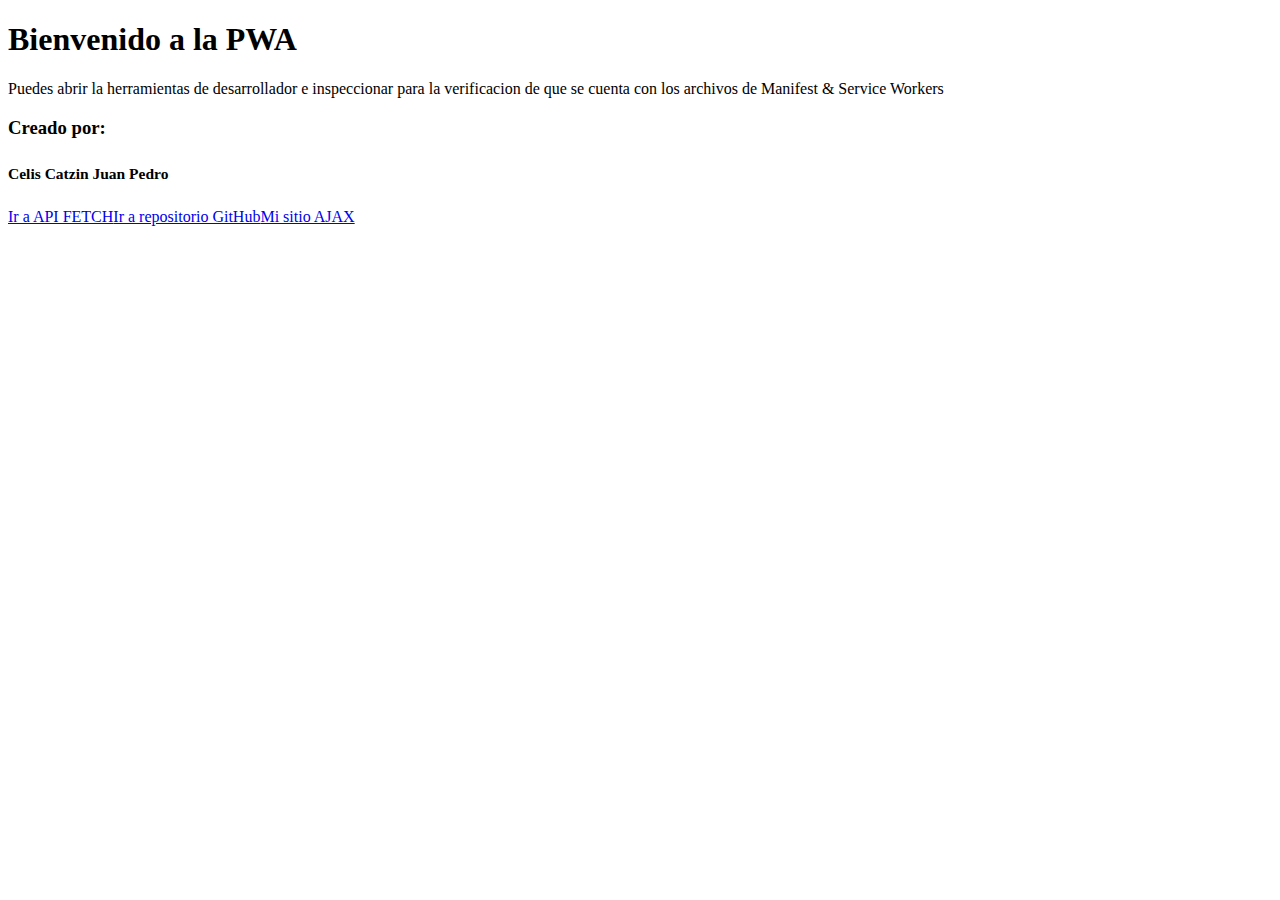
<file: index.html>
<!DOCTYPE html>
<html lang="en">
  
    <!-- Required meta tags -->
    <meta charset="utf-8" />
    <meta name="viewport" content="width=device-width, initial-scale=1" />
    <!-- Bootstrap CSS -->
    <link
      href="https://cdn.jsdelivr.net/npm/bootstrap@5.0.2/dist/css/bootstrap.min.css"
      rel="stylesheet"
      integrity="sha384-EVSTQN3/azprG1Anm3QDgpJLIm9Nao0Yz1ztcQTwFspd3yD65VohhpuuCOmLASjC"
      crossorigin="anonymous"
    />
    <link rel="icon" type="image/x-icon" href="./src/iconx24.png" />
    <title>PWA</title>
    <script src="/serviceWorker.js"></script>
    <link rel="manifest" href="./manifest.json" />
    <script src="./index.js"></script>
  </head>

  <body>
    <div class="container flex-column w-100 text-center">
      <h1 class="text-primary pt-5 align-content-center">
        Bienvenido a la PWA
      </h1>
      <p class="text-secondary pt-2">
        Puedes abrir la herramientas de desarrollador e inspeccionar para la
        verificacion de que se cuenta con los archivos de
        <span class="text-danger">Manifest</span> &
        <span class="text-danger">Service Workers</span>
      </p>
      <h3 class="text-secondary pb-5">
        Creado por:
        <span><h5 class="text-success">Celis Catzin Juan Pedro</h5></span>
      </h3>
      <a href="./clima.html" type="button" class="btn btn-secondary m-2 btn-lg"
        >Ir a API FETCH</a
      ><a
        type="button"
        class="btn btn-success btn-lg m-2"
        href="https://github.com/PedroScr1pt/PWA_CELIS.git"
        >Ir a repositorio GitHub</a
      ><a href="./ajax.html" type="button" class="btn btn-secondary m-2 btn-lg"
        >Mi sitio AJAX</a
      >
    </div>

    <script
      src="https://cdn.jsdelivr.net/npm/bootstrap@5.0.2/dist/js/bootstrap.bundle.min.js"
      integrity="sha384-MrcW6ZMFYlzcLA8Nl+NtUVF0sA7MsXsP1UyJoMp4YLEuNSfAP+JcXn/tWtIaxVXM"
      crossorigin="anonymous"
    ></script>
   
  </body>
</html>
</file>
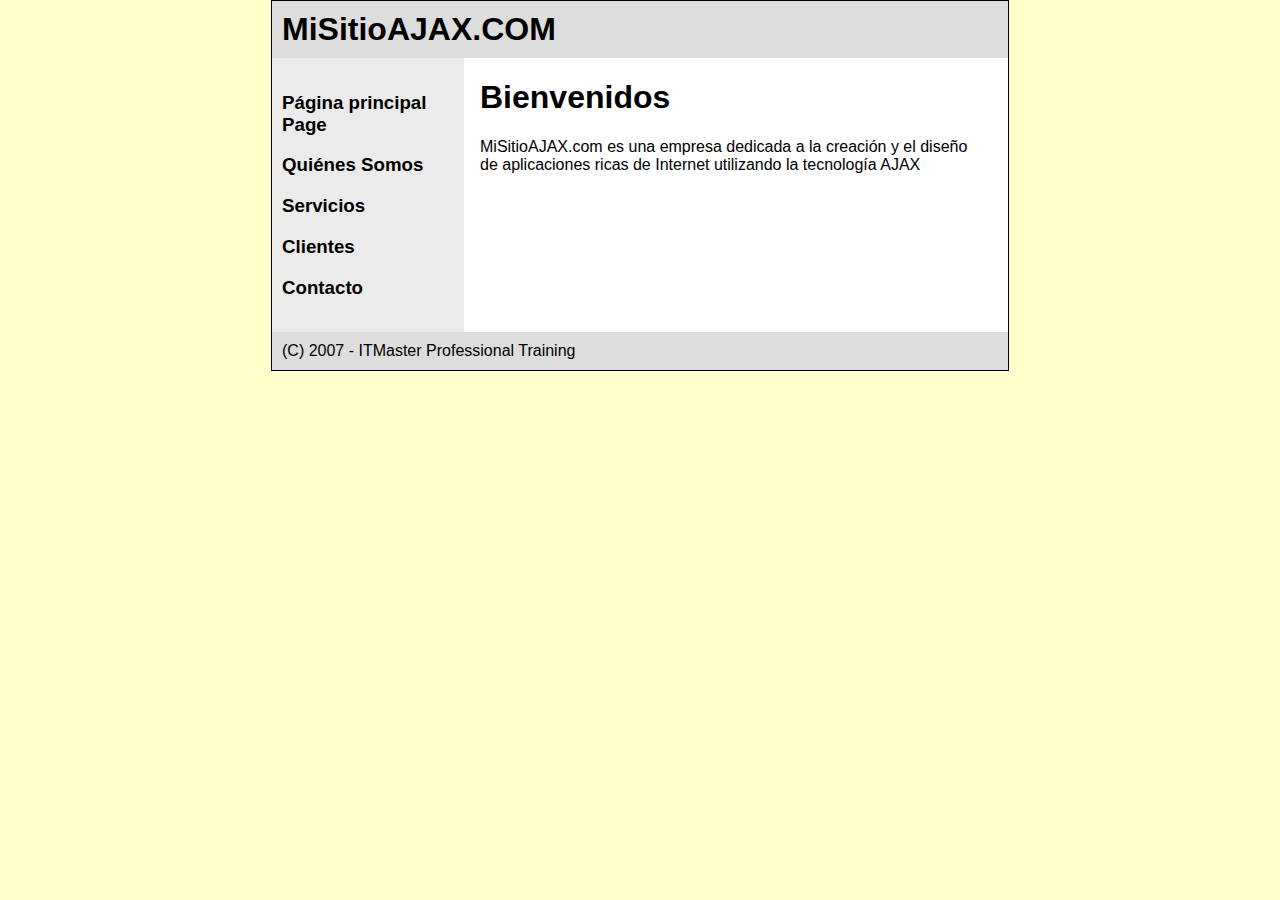
<file: ajax.html>
<!DOCTYPE html PUBLIC "-//W3C//DTD XHTML 1.0 Transitional//EN" "http://www.w3.org/TR/xhtml1/DTD/xhtml1-transitional.dtd">
<html xmlns="http://www.w3.org/1999/xhtml">
  <head>
    <meta http-equiv="Content-Type" content="text/html; charset=utf-8" />
    <title>Mi Sitio AJAX.com</title>
    <link href="./estilos.css" rel="stylesheet" type="text/css" />
  </head>
  <body class="twoColElsLtHdr">
    <div id="container">
      <div id="header">
        <div id="divCargando" style="display: none">Por favor espere...</div>
        <h1>MiSitioAJAX.COM</h1>
      </div>
      <div id="sidebar1">
        <h3 id="home">Página principal Page</h3>
        <h3 id="quienes">Quiénes Somos</h3>
        <h3 id="servicios">Servicios</h3>
        <h3 id="clientes">Clientes</h3>
        <h3 id="contacto">Contacto</h3>
      </div>
      <div id="mainContent">
        <h1>Bienvenidos</h1>
        <p>
          MiSitioAJAX.com es una empresa dedicada a la creación y el diseño de
          aplicaciones ricas de Internet utilizando la tecnología AJAX
        </p>
      </div>
      <br class="clearfloat" />
      <div id="footer">
        <p>(C) 2007 - ITMaster Professional Training</p>
      </div>
    </div>
    <script type="text/javascript" src="./prototype.js"></script>
    <script type="text/javascript" src="./AjaxLib.js"></script>
    <script type="text/javascript" src="./index.js"></script>
  </body>
</html>
</file>
<file: estilos.css>
body {
  font: 100% Verdana, Arial, Helvetica, sans-serif;
  margin: 0;
  padding: 0;
  text-align: center;
  color: #000000;
  background-color: #ffffcc;
}
#divCargando {
  position: absolute;
  top: 5px;
  right: 5px;
  background-color: red;
  color: white;
  font-family: Arial, Helvetica, sans-serif;
  font-size: 12px;
  font-weight: bold;
  padding: 5px;
}
#sidebar1 h3 {
  cursor: pointer;
}
.twoColElsLtHdr #container {
  width: 46em;
  background: #ffffff;
  margin: 0 auto;
  border: 1px solid #000000;
  text-align: left;
}
.twoColElsLtHdr #header {
  background: #dddddd;
  padding: 0 10px;
}
.twoColElsLtHdr #header h1 {
  margin: 0;
  padding: 10px 0;
}
.twoColElsLtHdr #sidebar1 {
  float: left;
  width: 12em;
  background: #ebebeb;
  padding: 15px 0;
}
.twoColElsLtHdr #sidebar1 h3,
.twoColElsLtHdr #sidebar1 p {
  margin-left: 10px;
  margin-right: 10px;
}
.twoColElsLtHdr #mainContent {
  margin: 0 1.5em 0 13em;
}
.twoColElsLtHdr #footer {
  padding: 0 10px;
  background: #dddddd;
}
.twoColElsLtHdr #footer p {
  margin: 0;
  padding: 10px 0;
}
.fltrt {
  float: right;
  margin-left: 8px;
}
.fltlft {
  float: left;
  margin-right: 8px;
}
.clearfloat {
  clear: both;
  height: 0;
  font-size: 1px;
  line-height: 0px;
}
</file>
